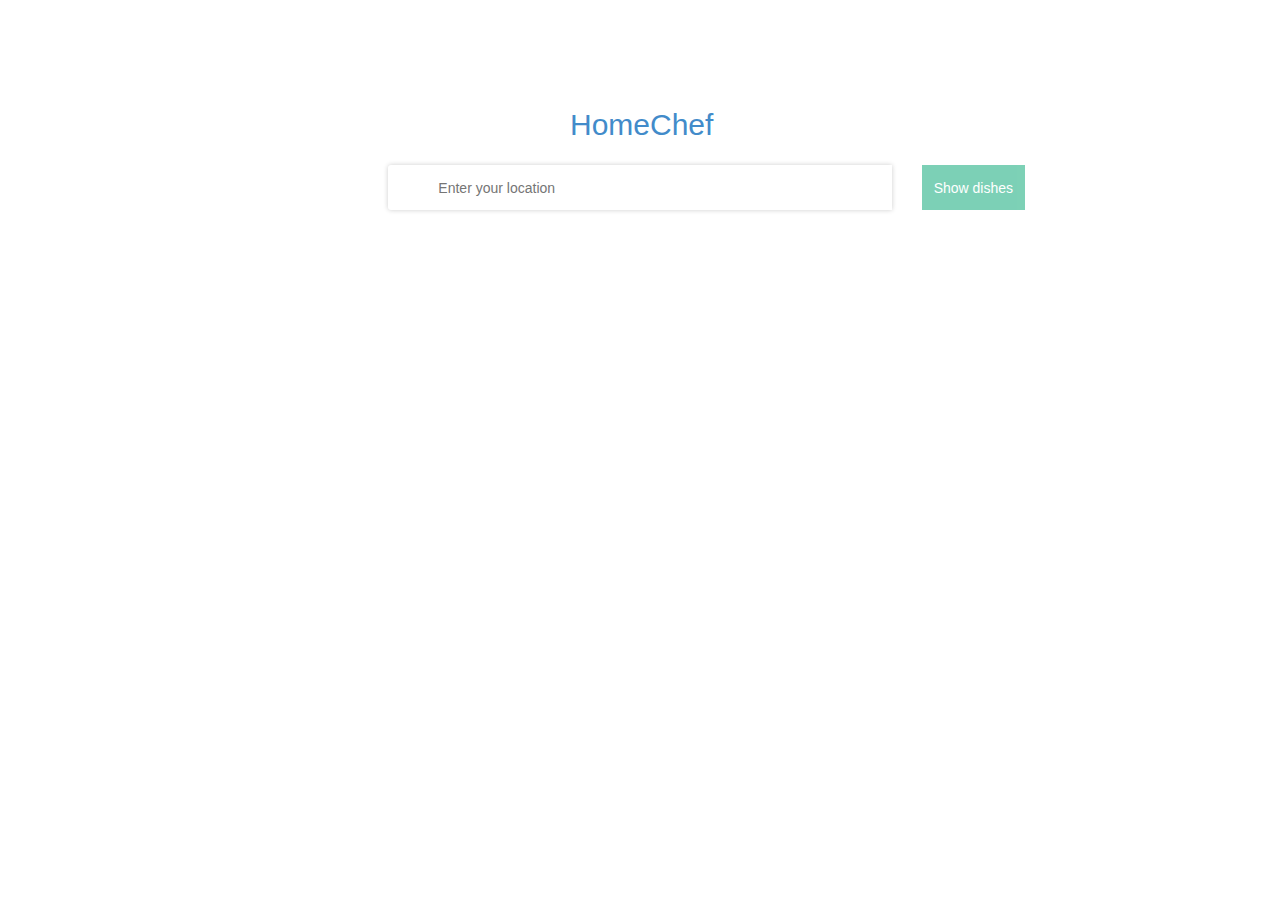
<file: index.html>
<html>

    <head>
        <link href="bower_components/bootstrap/dist/css/bootstrap.min.css" rel="stylesheet" type="text/css" />
        <link href="bower_components/angular-aside/dist/css/angular-aside.min.css" rel="stylesheet" type="text/css" />
        <link href="assets/css/gallery.css" rel="stylesheet" type="text/css" />
        
        <script type="text/javascript" src="bower_components/angular/angular.min.js"></script>
        <script type="text/javascript" src="bower_components/angular-ui-router/release/angular-ui-router.js"></script>
        <script type="text/javascript" src="bower_components/angular-bootstrap/ui-bootstrap-tpls.min.js"></script>
        <script type="text/javascript" src="bower_components/angular-aside/dist/js/angular-aside.min.js"></script>

        <script type="text/javascript" src="scripts/app.js"></script>
        <script type="text/javascript" src="scripts/config.js"></script>
        <script type="text/javascript" src="scripts/controllers/homeController.js"></script>
        <script type="text/javascript" src="scripts/controllers/showcaseController.js"></script>
        <script type="text/javascript" src="scripts/services/locationService.js"></script>
    </head>
    
    <body ng-app="foodApp">
        <ui-view></ui-view>
    </body>
</html>
</file>
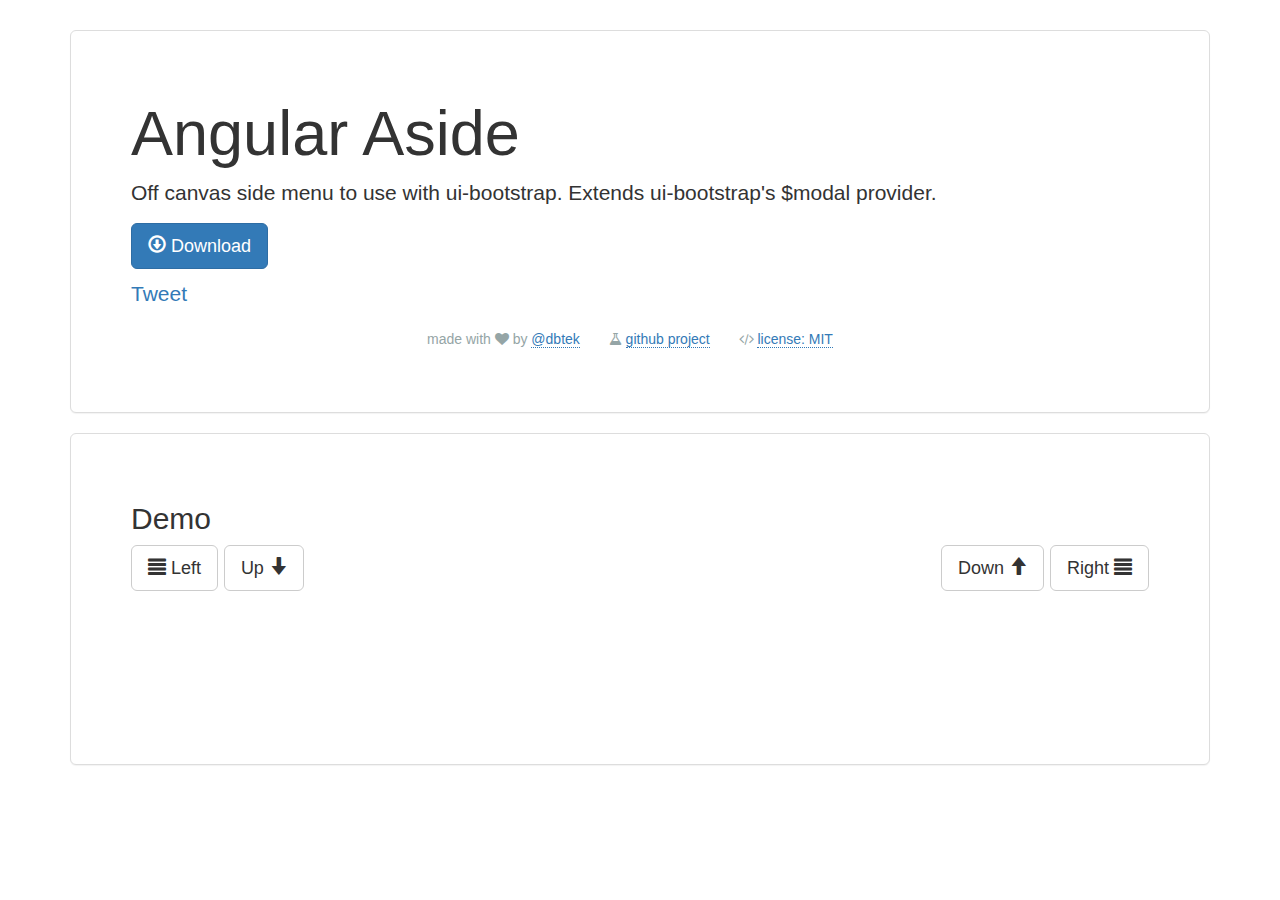
<file: bower_components/angular-aside/demo.html>
<!DOCTYPE html>
<html ng-app="asideApp">
  <head>
    <link data-require="bootstrap-css@3.2.0" data-semver="3.2.0" rel="stylesheet" href="http://maxcdn.bootstrapcdn.com/bootstrap/3.2.0/css/bootstrap.min.css" />
    <link rel="stylesheet" href="http://maxcdn.bootstrapcdn.com/font-awesome/4.2.0/css/font-awesome.min.css"/>
    <link rel="stylesheet" href="src/styles/animate.css"/>
    <link rel="stylesheet" href="src/styles/aside.css"/>
    <style type="text/css">
      /* Styles go here */
      body {
        padding: 30px 15px 0;
      }

      #downloadbtn {
        margin-bottom: 10px;
      }

      .about-links {
        color: #95a5a6;
      }
      .about-links a {
        border-bottom: 1px dotted;
        text-decoration: none;
        margin-right: 15px;
      }

      .about-links li {line-height: 30px;}
      .about-links li:hover, .about-links li:hover a { color: #666; }
      .about-links .love:hover i { color: #e74c3c; }
      .about-links .prospectus:hover i { color: #f39c12; }
      .about-links .cypher:hover i { color: #16a085; }
      .about-links .lab:hover i { color: #8e44ad; }
    </style>
    <script src="https://code.angularjs.org/1.6.3/angular.js"></script>
    <script src="http://angular-ui.github.io/bootstrap/ui-bootstrap-tpls-2.5.0.min.js"></script>
    <script src="dist/js/angular-aside.min.js"></script>
    <script>
      angular.module('asideApp', ['ui.bootstrap', 'ngAside'])
        .controller('MainCtrl', function($scope, $aside) {
          $scope.openAside = function(position) {
            $aside.open({
              templateUrl: 'aside.html',
              placement: position,
              backdrop: true,
              controller: function($scope, $uibModalInstance) {
                $scope.ok = function(e) {
                  $uibModalInstance.close();
                  e.stopPropagation();
                };
                $scope.cancel = function(e) {
                  $uibModalInstance.dismiss();
                  e.stopPropagation();
                };
              }
            })
          }
        });
    </script>
    <script type="text/ng-template" id="aside.html">
      <div class="modal-header">
          <h3 class="modal-title">ngAside</h3>
      </div>
      <div class="modal-body">
        Look im in aside.
      </div>
      <div class="modal-footer">
          <button class="btn btn-primary" ng-click="ok($event)">OK</button>
          <button class="btn btn-warning" ng-click="cancel($event)">Cancel</button>
      </div>
    </script>
  </head>

  <body ng-controller="MainCtrl">
    <div class="container">
      <div class="jumbotron panel panel-default">
        <h1>Angular Aside</h1>
        <p>
          Off canvas side menu to use with ui-bootstrap. Extends ui-bootstrap's $modal provider.
        </p>
        <p>
          <a href="https://github.com/dbtek/angular-aside" class="btn btn-primary btn-lg" id="downloadbtn">
            <span class="glyphicon glyphicon-download"></span> Download
          </a>
          <br />
          <a href="https://twitter.com/share" class="twitter-share-button" data-url="http://github.com/dbtek/angular-aside" data-via="dbtek">Tweet</a>
          <iframe src="http://ghbtns.com/github-btn.html?user=dbtek&repo=angular-aside&type=watch&count=true" allowtransparency="true" frameborder="0" scrolling="0" width="107" height="20"></iframe>
        </p>
        <div>
          <ul class="text-center about-links list-inline">
            <li class="love">
              made with <i class="fa fa-heart"></i> by <a href="http://twitter.com/dbtek" onclick="_gaq.push(['_trackEvent', 'Outbound Link', 'View twitter account']);">@dbtek</a>
            </li>
            <li class="lab">
              <i class="fa fa-flask"></i>
              <a href="https://github.com/dbtek/angular-aside">github project</a>
            </li>
            <li class="cypher">
              <i class="fa fa-code"></i>
              <a href="http://opensource.org/licenses/MIT">license: MIT</a>
            </li>
          </ul>
        </div>
      </div>
      <div class="jumbotron panel panel-default">
        <h2>Demo</h2>
        <p>
          <span class="pull-left">
            <button type="button" class="btn btn-default btn-lg" ng-click="openAside('left')">
              <span class="glyphicon glyphicon-align-justify"></span> Left
            </button>
            <button type="button" class="btn btn-default btn-lg" ng-click="openAside('top')">
              Up <span class="glyphicon glyphicon-arrow-down"></span>
            </button>
          </span>
          <span class="pull-right">
            <button type="button" class="btn btn-default btn-lg" ng-click="openAside('bottom')">
              Down <span class="glyphicon glyphicon-arrow-up"></span>
            </button>
            <button type="button" class="btn btn-default btn-lg" ng-click="openAside('right')">
              Right <span class="glyphicon glyphicon-align-justify"></span>
            </button>
          </span>
        </p>
        <div class="clearfix"></div>
        <br />
        <!-- plunk-hr -->
        <div class="text-center">
          <ins class="adsbygoogle text-center"
               style="display:inline-block;width:320px;height:100px"
               data-ad-client="ca-pub-7616772085785107"
               data-ad-slot="4180012826"></ins>
        </div>
      </div>
    </div>
    <script async src="http://pagead2.googlesyndication.com/pagead/js/adsbygoogle.js"></script>
    <script>
    (adsbygoogle = window.adsbygoogle || []).push({});
    </script>
    <script>
      (function(i,s,o,g,r,a,m){i['GoogleAnalyticsObject']=r;i[r]=i[r]||function(){
      (i[r].q=i[r].q||[]).push(arguments)},i[r].l=1*new Date();a=s.createElement(o),
      m=s.getElementsByTagName(o)[0];a.async=1;a.src=g;m.parentNode.insertBefore(a,m)
      })(window,document,'script','http://www.google-analytics.com/analytics.js','ga');

      ga('create', 'UA-46512232-6', 'auto');
      ga('send', 'pageview');

    </script>
    <script>!function(d,s,id){var js,fjs=d.getElementsByTagName(s)[0],p=/^http:/.test(d.location)?'http':'https';if(!d.getElementById(id)){js=d.createElement(s);js.id=id;js.src=p+'://platform.twitter.com/widgets.js';fjs.parentNode.insertBefore(js,fjs);}}(document, 'script', 'twitter-wjs');</script>
  </body>
</html>
</file>
<file: assets/css/gallery.css>
body{
	/*background: rgba(255, 165, 0, 0.7);*/
}

/*@media (max-width: 400px) {
  body { background: lightblue; }
}
@media (min-width: 401px) and (max-width: 800px) {
  body { background:lightgreen; }
}
@media (min-width: 801px) {
  body { background:lightcoral; }
}*/

.home-background {
	/*background-image: url("../images/food-table.jpg");
	background-image: 'assets/images/food-table.jpg';*/
	height: 100vh;
	width:100%;
}

.page-center {
	position: absolute;
  	margin: 0 auto;
  	top: 100px;
  	right: 0;
  	bottom: 0;
  	left: 0;
  	width:800px;
  	height: 400px;
  	/*border:1px solid #ccc;*/
}

.main-content {
	/*background-color:f7f7f7;*/
	width:100%;
	position: absolute;
}

.navbar {
	border-bottom: #f5f5f5 1px solid;
	box-shadow: 0 0 2px rgba(0,0,0,0.2);
	border-radius: 0px;
	height:70px;
	background-color:#ffffff;
}

/*.navbar-brand {
	color: orange !important;
}*/

.food-title {
	font-size: 15px;
	font-weight: bold;
	display: block;
}

.food-detail {
	display: block;
}

.food-thumb {
	background:#ffffff;
	box-shadow:0px 1px 3px 0px rgba(0,0,0,0.12), 0px 1px 2px 0px rgba(63,92,97,0.24);
	border-radius:4px;
	padding:7px;
	font-size: 12px;
	cursor: pointer;
	transition: 200ms;
	border:1px solid #eaeaea;
	/*opacity: 0.75;*/
}

.food-thumb:hover {
	opacity: 1 !important;
	position: relative;
	box-shadow:0px 5px 5px 0px rgba(0,0,0,0.25), 0px 8px 16px 0px rgba(0,0,0,0.30);
}

.item-description {
	padding: 5px;
}

.item-price {
	background: #6ecc68;
	color: #fff;
	position: absolute;
	padding:5px; 
}

.cart-summary {
	background:#ffffff;
	box-shadow:0px 1px 3px 0px rgba(0,0,0,0.12), 0px 1px 2px 0px rgba(63,92,97,0.24);
	border-radius:0px;
	font-size: 12px;
	transition: 200ms;
}

.add-item {
	font-size: 14px;	
	border-radius:0px;
	border:0px;
	background: #51c19e;
	color: #fff;
	width: 100%;
	height: 30px;
	opacity: 0.75
}

.add-item:hover {
	opacity: 1;
}

.basket-count {
	border-radius: 100%;
	background: orange;
	color: #fff;
	padding: 10px;
}

.basket-items {
	display: block;
	padding: 10px;
	cursor: pointer;
}

.basket {
	background: #f7f7f7;
	min-height: 300px;
	padding-top:20px;
}

.msg-success {
	color: green;
    border: 1px solid green;
    height: 30px;
    line-height: 2;
}

ul li {
	color: #4A4A4A;
	display: block;
	text-decoration: none;
	font-weight: 500;
	line-height: 20px;
}

.search-options {
	display: block;
    width: 100%;
    max-height: 250px;
    overflow-y: auto;
    box-shadow: 0 2px 6px rgba(0,0,0,.3);
}

.search-options li {
	cursor: pointer;
	padding: 5px 0px 5px 10px;
	border-top: solid 1px #e8e8ef;
}

.input-long {
	box-shadow: 0 0 5px rgba(0,0,0,0.2);
	padding: 20px 110px 20px 50px;
    background: #fff;
    width: 100%;
    height: 45px;	
    border: 0;
    outline: 0;
    color: #3e4152;
    font-size: 14px;
    border-radius: 3px 0 0 3px;
}
</file>
<file: bower_components/angular-aside/src/styles/aside.css>
/* Common */

.ng-aside {
  overflow-y: auto;
  overflow-x: hidden;
}

.ng-aside .modal-dialog {
  position: absolute;
  margin: 0;
  padding: 0;
}

.ng-aside.fade .modal-dialog {
  -o-transition: none;
  -moz-transition: none;
  -ms-transition: none;
  -webkit-transition: none;
  transition: none;
  /*CSS transforms*/
  -o-transform: none;
  -moz-transform: none;
  -ms-transform: none;
  -webkit-transform: none;
  transform: none;
}

.ng-aside .modal-dialog .modal-content {
  overflow-y: auto;
  overflow-x: hidden;
  border: none;
  border-radius: 0;
}

/* Horizontal */

.ng-aside.horizontal {
  height: 100%;
}

.ng-aside.horizontal .modal-dialog .modal-content {
  height: 100%;
}

.ng-aside.horizontal .modal-dialog {
  position: absolute;
  top: 0;
  height: 100%;
}

.modal-open .ng-aside.horizontal.left .modal-dialog {
  animation: fadeOutLeft 250ms;
  -webkit-animation: fadeOutLeft 250ms;
  -moz-animation: fadeOutLeft 250ms;
  -o-animation: fadeOutLeft 250ms;
  -ms-animation: fadeOutLeft 250ms;
}

.ng-aside.horizontal.left.in .modal-dialog {
  animation: fadeInLeft 400ms;
  -webkit-animation: fadeInLeft 400ms;
  -moz-animation: fadeInLeft 400ms;
  -o-animation: fadeInLeft 400ms;
  -ms-animation: fadeInLeft 400ms;
}

.ng-aside.horizontal.left .modal-dialog {
  left: 0;
}

.ng-aside.horizontal.right .modal-dialog {
  animation: fadeOutRight 400ms;
  -webkit-animation: fadeOutRight 400ms;
  -moz-animation: fadeOutRight 400ms;
  -o-animation: fadeOutRight 400ms;
  -ms-animation: fadeOutRight 400ms;
}

.ng-aside.horizontal.right.in .modal-dialog {
  animation: fadeInRight 250ms;
  -webkit-animation: fadeInRight 250ms;
}

.ng-aside.horizontal.right .modal-dialog {
  right: 0;
}

/* Vertical */

.ng-aside.vertical {
  width: 100% !important;
  overflow: hidden;
}

.ng-aside.vertical .modal-dialog {
  left: 0;
  right: 0;
  width: 100% !important;
}

.ng-aside.vertical .modal-dialog .modal-content {
  max-height: 400px;
}

.ng-aside.vertical.top .modal-dialog {
  animation: fadeOutUp 250ms;
  -webkit-animation: fadeOutUp 250ms;
  -webkit-animation: fadeOutUp 250ms;
  -moz-animation: fadeOutUp 250ms;
  -o-animation: fadeOutUp 250ms;
  -ms-animation: fadeOutUp 250ms;
}

.ng-aside.vertical.top.in .modal-dialog {
  animation: fadeInTop 250ms;
  -webkit-animation: fadeInTop 250ms;
  -webkit-animation: fadeInTop 250ms;
  -moz-animation: fadeInTop 250ms;
  -o-animation: fadeInTop 250ms;
  -ms-animation: fadeInTop 250ms;
}

.ng-aside.vertical.bottom .modal-dialog {
  animation: fadeOutDown 250ms;
  -webkit-animation: fadeOutDown 250ms;
  -webkit-animation: fadeOutDown 250ms;
  -moz-animation: fadeOutDown 250ms;
  -o-animation: fadeOutDown 250ms;
  -ms-animation: fadeOutDown 250ms;
}
.ng-aside.vertical.bottom.in .modal-dialog {
  animation: fadeInBottom 250ms;
  -webkit-animation: fadeInBottom 250ms;
  -webkit-animation: fadeInBottom 250ms;
  -moz-animation: fadeInBottom 250ms;
  -o-animation: fadeInBottom 250ms;
  -ms-animation: fadeInBottom 250ms;
}

.ng-aside.vertical.bottom .modal-dialog {
  bottom: 0;
}

.ng-aside.vertical.top .modal-dialog {
  top: 0;
}

.ng-aside.vertical .modal-dialog .modal-content {
  width: 100%;
}
</file>
<file: bower_components/angular-aside/dist/css/angular-aside.min.css>
/*!
 * angular-aside - v1.4.0
 * https://github.com/dbtek/angular-aside
 * 2017-03-27
 * Copyright (c) 2017 İsmail Demirbilek
 * License: MIT
 */

/*!
Animate.css - http://daneden.me/animate
Licensed under the MIT license - http://opensource.org/licenses/MIT

Copyright (c) 2014 Daniel Eden
*/@-webkit-keyframes fadeInLeft{0%{opacity:0;-webkit-transform:translate3d(-100%,0,0);transform:translate3d(-100%,0,0)}100%{opacity:1;-webkit-transform:none;transform:none}}@keyframes fadeInLeft{0%{opacity:0;-webkit-transform:translate3d(-100%,0,0);-ms-transform:translate3d(-100%,0,0);transform:translate3d(-100%,0,0)}100%{opacity:1;-webkit-transform:none;-ms-transform:none;transform:none}}.fadeInLeft{-webkit-animation-name:fadeInLeft;animation-name:fadeInLeft}@-webkit-keyframes fadeInRight{0%{opacity:0;-webkit-transform:translate3d(100%,0,0);transform:translate3d(100%,0,0)}100%{opacity:1;-webkit-transform:none;transform:none}}@keyframes fadeInRight{0%{opacity:0;-webkit-transform:translate3d(100%,0,0);-ms-transform:translate3d(100%,0,0);transform:translate3d(100%,0,0)}100%{opacity:1;-webkit-transform:none;-ms-transform:none;transform:none}}.fadeInRight{-webkit-animation-name:fadeInRight;animation-name:fadeInRight}@-webkit-keyframes fadeInTop{0%{opacity:0;-webkit-transform:translate3d(0,-100%,0);transform:translate3d(0,-100%,0)}100%{opacity:1;-webkit-transform:none;transform:none}}@keyframes fadeInTop{0%{opacity:0;-webkit-transform:translate3d(0,-100%,0);-ms-transform:translate3d(0,-100%,0);transform:translate3d(0,-100%,0)}100%{opacity:1;-webkit-transform:none;-ms-transform:none;transform:none}}.fadeInTop{-webkit-animation-name:fadeInTop;animation-name:fadeInTop}@-webkit-keyframes fadeInBottom{0%{opacity:0;-webkit-transform:translate3d(0,100%,0);transform:translate3d(0,100%,0)}100%{opacity:1;-webkit-transform:none;transform:none}}@keyframes fadeInBottom{0%{opacity:0;-webkit-transform:translate3d(0,100%,0);-ms-transform:translate3d(0,100%,0);transform:translate3d(0,100%,0)}100%{opacity:1;-webkit-transform:none;-ms-transform:none;transform:none}}.fadeInBottom{-webkit-animation-name:fadeInBottom;animation-name:fadeInBottom}@-webkit-keyframes fadeOutLeft{0%{opacity:1}100%{opacity:0;-webkit-transform:translate3d(-100%,0,0);transform:translate3d(-100%,0,0)}}@keyframes fadeOutLeft{0%{opacity:1}100%{opacity:0;-webkit-transform:translate3d(-100%,0,0);transform:translate3d(-100%,0,0)}}.fadeOutLeft{-webkit-animation-name:fadeOutLeft;animation-name:fadeOutLeft}@-webkit-keyframes fadeOutRight{0%{opacity:1}100%{opacity:0;-webkit-transform:translate3d(100%,0,0);transform:translate3d(100%,0,0)}}@keyframes fadeOutRight{0%{opacity:1}100%{opacity:0;-webkit-transform:translate3d(100%,0,0);transform:translate3d(100%,0,0)}}.fadeOutRight{-webkit-animation-name:fadeOutRight;animation-name:fadeOutRight}@-webkit-keyframes fadeOutUp{0%{opacity:1}100%{opacity:0;-webkit-transform:translate3d(0,-100%,0);transform:translate3d(0,-100%,0)}}@keyframes fadeOutUp{0%{opacity:1}100%{opacity:0;-webkit-transform:translate3d(0,-100%,0);transform:translate3d(0,-100%,0)}}.fadeOutUp{-webkit-animation-name:fadeOutUp;animation-name:fadeOutUp}@-webkit-keyframes fadeOutDown{0%{opacity:1}100%{opacity:0;-webkit-transform:translate3d(0,100%,0);transform:translate3d(0,100%,0)}}@keyframes fadeOutDown{0%{opacity:1}100%{opacity:0;-webkit-transform:translate3d(0,100%,0);transform:translate3d(0,100%,0)}}.fadeOutDown{-webkit-animation-name:fadeOutDown;animation-name:fadeOutDown}.ng-aside{overflow-y:auto;overflow-x:hidden}.ng-aside .modal-dialog{position:absolute;margin:0;padding:0}.ng-aside.fade .modal-dialog{-o-transition:none;-moz-transition:none;-ms-transition:none;-webkit-transition:none;transition:none;-o-transform:none;-moz-transform:none;-ms-transform:none;-webkit-transform:none;transform:none}.ng-aside .modal-dialog .modal-content{overflow-y:auto;overflow-x:hidden;border:none;border-radius:0}.ng-aside.horizontal,.ng-aside.horizontal .modal-dialog .modal-content{height:100%}.ng-aside.horizontal .modal-dialog{position:absolute;top:0;height:100%}.modal-open .ng-aside.horizontal.left .modal-dialog{animation:fadeOutLeft 250ms;-webkit-animation:fadeOutLeft 250ms;-moz-animation:fadeOutLeft 250ms;-o-animation:fadeOutLeft 250ms;-ms-animation:fadeOutLeft 250ms}.ng-aside.horizontal.left.in .modal-dialog{animation:fadeInLeft 400ms;-webkit-animation:fadeInLeft 400ms;-moz-animation:fadeInLeft 400ms;-o-animation:fadeInLeft 400ms;-ms-animation:fadeInLeft 400ms}.ng-aside.horizontal.left .modal-dialog{left:0}.ng-aside.horizontal.right .modal-dialog{animation:fadeOutRight 400ms;-webkit-animation:fadeOutRight 400ms;-moz-animation:fadeOutRight 400ms;-o-animation:fadeOutRight 400ms;-ms-animation:fadeOutRight 400ms}.ng-aside.horizontal.right.in .modal-dialog{animation:fadeInRight 250ms;-webkit-animation:fadeInRight 250ms}.ng-aside.horizontal.right .modal-dialog{right:0}.ng-aside.vertical{width:100%!important;overflow:hidden}.ng-aside.vertical .modal-dialog{left:0;right:0;width:100%!important}.ng-aside.vertical .modal-dialog .modal-content{max-height:400px}.ng-aside.vertical.top .modal-dialog{animation:fadeOutUp 250ms;-webkit-animation:fadeOutUp 250ms;-webkit-animation:fadeOutUp 250ms;-moz-animation:fadeOutUp 250ms;-o-animation:fadeOutUp 250ms;-ms-animation:fadeOutUp 250ms}.ng-aside.vertical.top.in .modal-dialog{animation:fadeInTop 250ms;-webkit-animation:fadeInTop 250ms;-webkit-animation:fadeInTop 250ms;-moz-animation:fadeInTop 250ms;-o-animation:fadeInTop 250ms;-ms-animation:fadeInTop 250ms}.ng-aside.vertical.bottom .modal-dialog{animation:fadeOutDown 250ms;-webkit-animation:fadeOutDown 250ms;-webkit-animation:fadeOutDown 250ms;-moz-animation:fadeOutDown 250ms;-o-animation:fadeOutDown 250ms;-ms-animation:fadeOutDown 250ms}.ng-aside.vertical.bottom.in .modal-dialog{animation:fadeInBottom 250ms;-webkit-animation:fadeInBottom 250ms;-webkit-animation:fadeInBottom 250ms;-moz-animation:fadeInBottom 250ms;-o-animation:fadeInBottom 250ms;-ms-animation:fadeInBottom 250ms}.ng-aside.vertical.bottom .modal-dialog{bottom:0}.ng-aside.vertical.top .modal-dialog{top:0}.ng-aside.vertical .modal-dialog .modal-content{width:100%}
</file>
